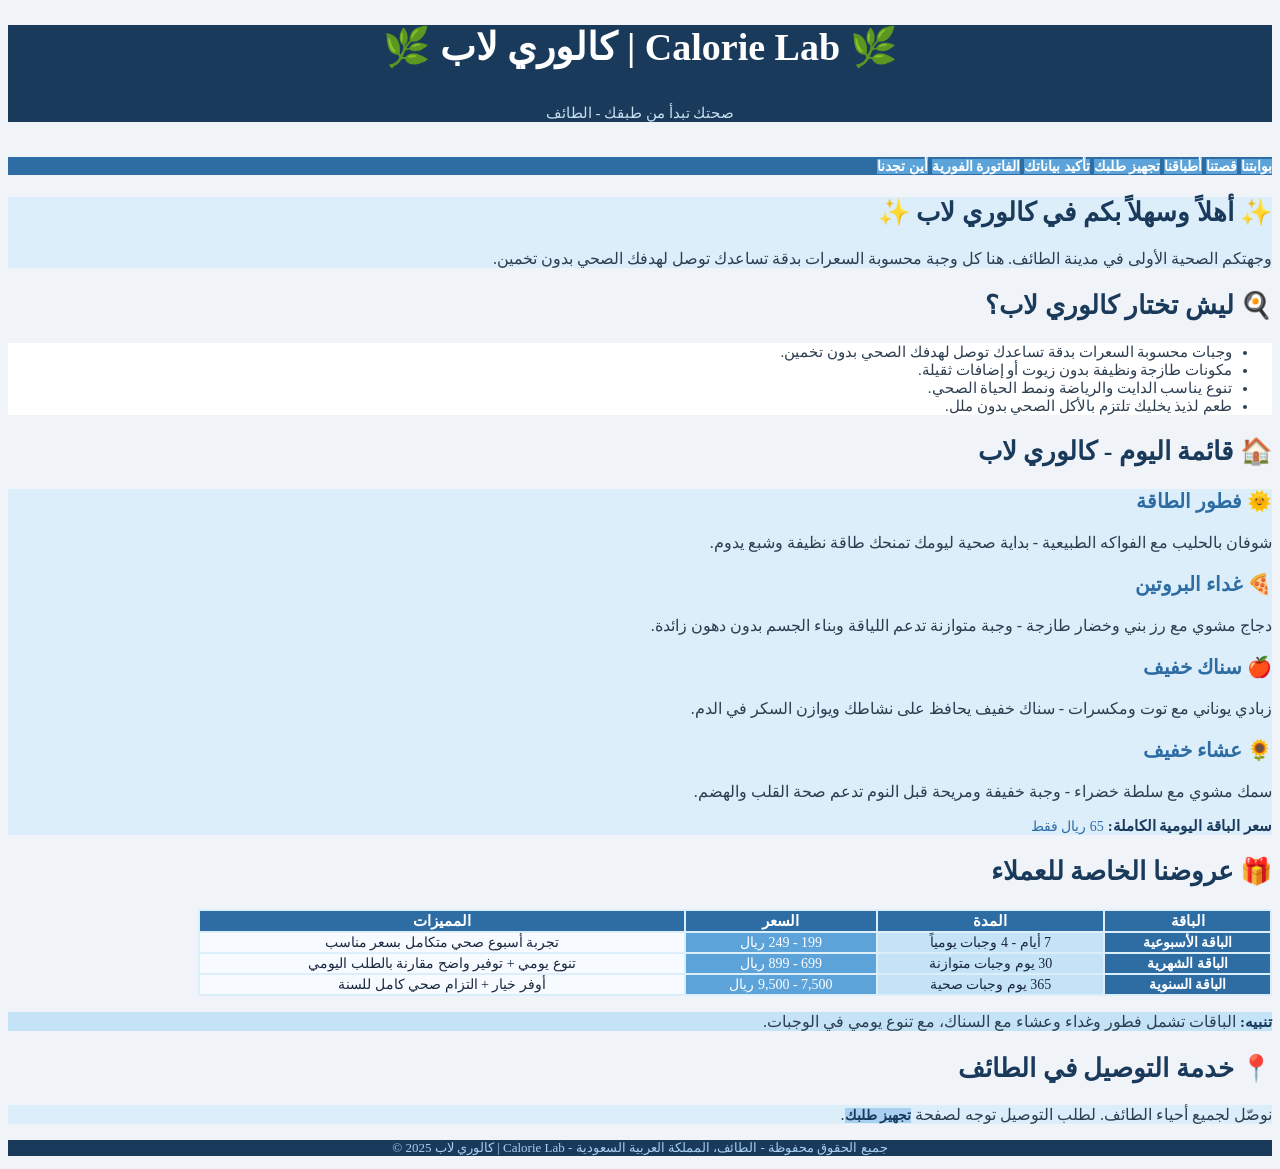
<file: index.html>
<!DOCTYPE html>
<html>
<head>
<meta charset="UTF-8">
<title>كالوري لاب - بوابتنا</title>
<link rel="stylesheet" type="text/css" href="style.css">
</head>
<body>

<div class="header">
<h1>&#127807; كالوري لاب | Calorie Lab &#127807;</h1>
<h6>صحتك تبدأ من طبقك - الطائف</h6>
</div>

<div class="navbar">
<a href="index.html">بوابتنا</a>
<a href="about.html">قصتنا</a>
<a href="menu.html">أطباقنا</a>
<a href="order.html">تجهيز طلبك</a>
<a href="check.html">تأكيد بياناتك</a>
<a href="calc.html">الفاتورة الفورية</a>
<a href="branches.html">أين تجدنا</a>
</div>

<div class="content" dir="rtl">

<div class="box-light">
<h2>&#10024; أهلاً وسهلاً بكم في كالوري لاب &#10024;</h2>
<p>وجهتكم الصحية الأولى في مدينة الطائف. هنا كل وجبة محسوبة السعرات بدقة تساعدك توصل لهدفك الصحي بدون تخمين.</p>
</div>

<h2>&#127859; ليش تختار كالوري لاب؟</h2>

<div class="box-white">
<ul>
<li>وجبات محسوبة السعرات بدقة تساعدك توصل لهدفك الصحي بدون تخمين.</li>
<li>مكونات طازجة ونظيفة بدون زيوت أو إضافات ثقيلة.</li>
<li>تنوع يناسب الدايت والرياضة ونمط الحياة الصحي.</li>
<li>طعم لذيذ يخليك تلتزم بالأكل الصحي بدون ملل.</li>
</ul>
</div>

<h2>&#127968; قائمة اليوم - كالوري لاب</h2>

<div class="box-light">
<h3>&#127774; فطور الطاقة</h3>
<p>شوفان بالحليب مع الفواكه الطبيعية - بداية صحية ليومك تمنحك طاقة نظيفة وشبع يدوم.</p>

<h3>&#127829; غداء البروتين</h3>
<p>دجاج مشوي مع رز بني وخضار طازجة - وجبة متوازنة تدعم اللياقة وبناء الجسم بدون دهون زائدة.</p>

<h3>&#127822; سناك خفيف</h3>
<p>زبادي يوناني مع توت ومكسرات - سناك خفيف يحافظ على نشاطك ويوازن السكر في الدم.</p>

<h3>&#127803; عشاء خفيف</h3>
<p>سمك مشوي مع سلطة خضراء - وجبة خفيفة ومريحة قبل النوم تدعم صحة القلب والهضم.</p>

<p><span class="label-blue">سعر الباقة اليومية الكاملة:</span> <span class="label-light">65 ريال فقط</span></p>
</div>

<h2>&#127873; عروضنا الخاصة للعملاء</h2>

<table width="85%">
<tr>
<th>الباقة</th>
<th>المدة</th>
<th>السعر</th>
<th>المميزات</th>
</tr>
<tr>
<td class="blue-dark">الباقة الأسبوعية</td>
<td class="blue-light">7 أيام - 4 وجبات يومياً</td>
<td class="blue-mid">199 - 249 ريال</td>
<td class="white-row">تجربة أسبوع صحي متكامل بسعر مناسب</td>
</tr>
<tr>
<td class="blue-dark">الباقة الشهرية</td>
<td class="blue-light">30 يوم وجبات متوازنة</td>
<td class="blue-mid">699 - 899 ريال</td>
<td class="white-row">تنوع يومي + توفير واضح مقارنة بالطلب اليومي</td>
</tr>
<tr>
<td class="blue-dark">الباقة السنوية</td>
<td class="blue-light">365 يوم وجبات صحية</td>
<td class="blue-mid">7,500 - 9,500 ريال</td>
<td class="white-row">أوفر خيار + التزام صحي كامل للسنة</td>
</tr>
</table>

<div class="box-mid">
<p><span class="label-blue">تنبيه:</span> الباقات تشمل فطور وغداء وعشاء مع السناك، مع تنوع يومي في الوجبات.</p>
</div>

<h2>&#128205; خدمة التوصيل في الطائف</h2>
<div class="box-light">
<p>نوصّل لجميع أحياء الطائف. لطلب التوصيل توجه لصفحة <a href="order.html">تجهيز طلبك</a>.</p>
</div>

</div>

<div class="footer">
<p>&#169; 2025 كالوري لاب | Calorie Lab - جميع الحقوق محفوظة - الطائف، المملكة العربية السعودية</p>
</div>

</body>
</html>
</file>
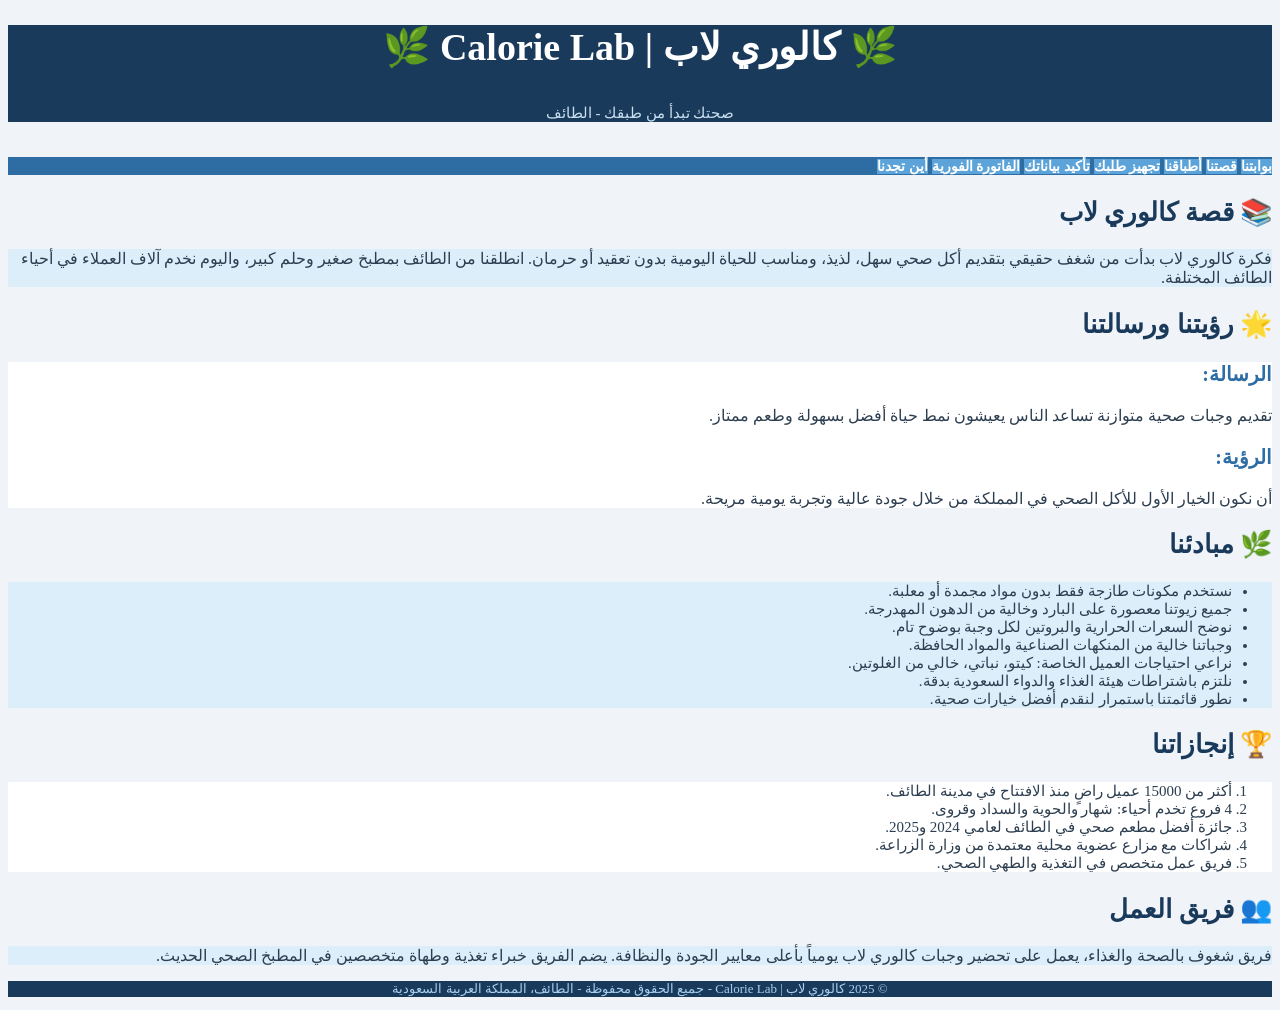
<file: about-1.html>
<!DOCTYPE html>
<html>
<head>
<meta charset="UTF-8">
<title>كالوري لاب - قصتنا</title>
<link rel="stylesheet" type="text/css" href="style.css">
</head>
<body dir="rtl">

<div class="header">
<h1>&#127807; كالوري لاب | Calorie Lab &#127807;</h1>
<h6>صحتك تبدأ من طبقك - الطائف</h6>
</div>

<div class="navbar">
<a href="index.html">بوابتنا</a>
<a href="about.html">قصتنا</a>
<a href="menu.html">أطباقنا</a>
<a href="order.html">تجهيز طلبك</a>
<a href="check.html">تأكيد بياناتك</a>
<a href="calc.html">الفاتورة الفورية</a>
<a href="branches.html">أين تجدنا</a>
</div>

<div class="content">

<h2>&#128218; قصة كالوري لاب</h2>

<div class="box-light">
<p>فكرة كالوري لاب بدأت من شغف حقيقي بتقديم أكل صحي سهل، لذيذ، ومناسب للحياة اليومية بدون تعقيد أو حرمان. انطلقنا من الطائف بمطبخ صغير وحلم كبير، واليوم نخدم آلاف العملاء في أحياء الطائف المختلفة.</p>
</div>

<h2>&#127775; رؤيتنا ورسالتنا</h2>

<div class="box-white">
<h3>الرسالة:</h3>
<p>تقديم وجبات صحية متوازنة تساعد الناس يعيشون نمط حياة أفضل بسهولة وطعم ممتاز.</p>
<h3>الرؤية:</h3>
<p>أن نكون الخيار الأول للأكل الصحي في المملكة من خلال جودة عالية وتجربة يومية مريحة.</p>
</div>

<h2>&#127807; مبادئنا</h2>

<div class="box-light">
<ul>
<li>نستخدم مكونات طازجة فقط بدون مواد مجمدة أو معلبة.</li>
<li>جميع زيوتنا معصورة على البارد وخالية من الدهون المهدرجة.</li>
<li>نوضح السعرات الحرارية والبروتين لكل وجبة بوضوح تام.</li>
<li>وجباتنا خالية من المنكهات الصناعية والمواد الحافظة.</li>
<li>نراعي احتياجات العميل الخاصة: كيتو، نباتي، خالي من الغلوتين.</li>
<li>نلتزم باشتراطات هيئة الغذاء والدواء السعودية بدقة.</li>
<li>نطور قائمتنا باستمرار لنقدم أفضل خيارات صحية.</li>
</ul>
</div>

<h2>&#127942; إنجازاتنا</h2>

<div class="box-white">
<ol>
<li>أكثر من 15000 عميل راضٍ منذ الافتتاح في مدينة الطائف.</li>
<li>4 فروع تخدم أحياء: شهار والحوية والسداد وقروى.</li>
<li>جائزة أفضل مطعم صحي في الطائف لعامي 2024 و2025.</li>
<li>شراكات مع مزارع عضوية محلية معتمدة من وزارة الزراعة.</li>
<li>فريق عمل متخصص في التغذية والطهي الصحي.</li>
</ol>
</div>

<h2>&#128101; فريق العمل</h2>

<div class="box-light">
<p>فريق شغوف بالصحة والغذاء، يعمل على تحضير وجبات كالوري لاب يومياً بأعلى معايير الجودة والنظافة. يضم الفريق خبراء تغذية وطهاة متخصصين في المطبخ الصحي الحديث.</p>
</div>

</div>

<div class="footer">
<p>&#169; 2025 كالوري لاب | Calorie Lab - جميع الحقوق محفوظة - الطائف، المملكة العربية السعودية</p>
</div>

</body>
</html>
</file>
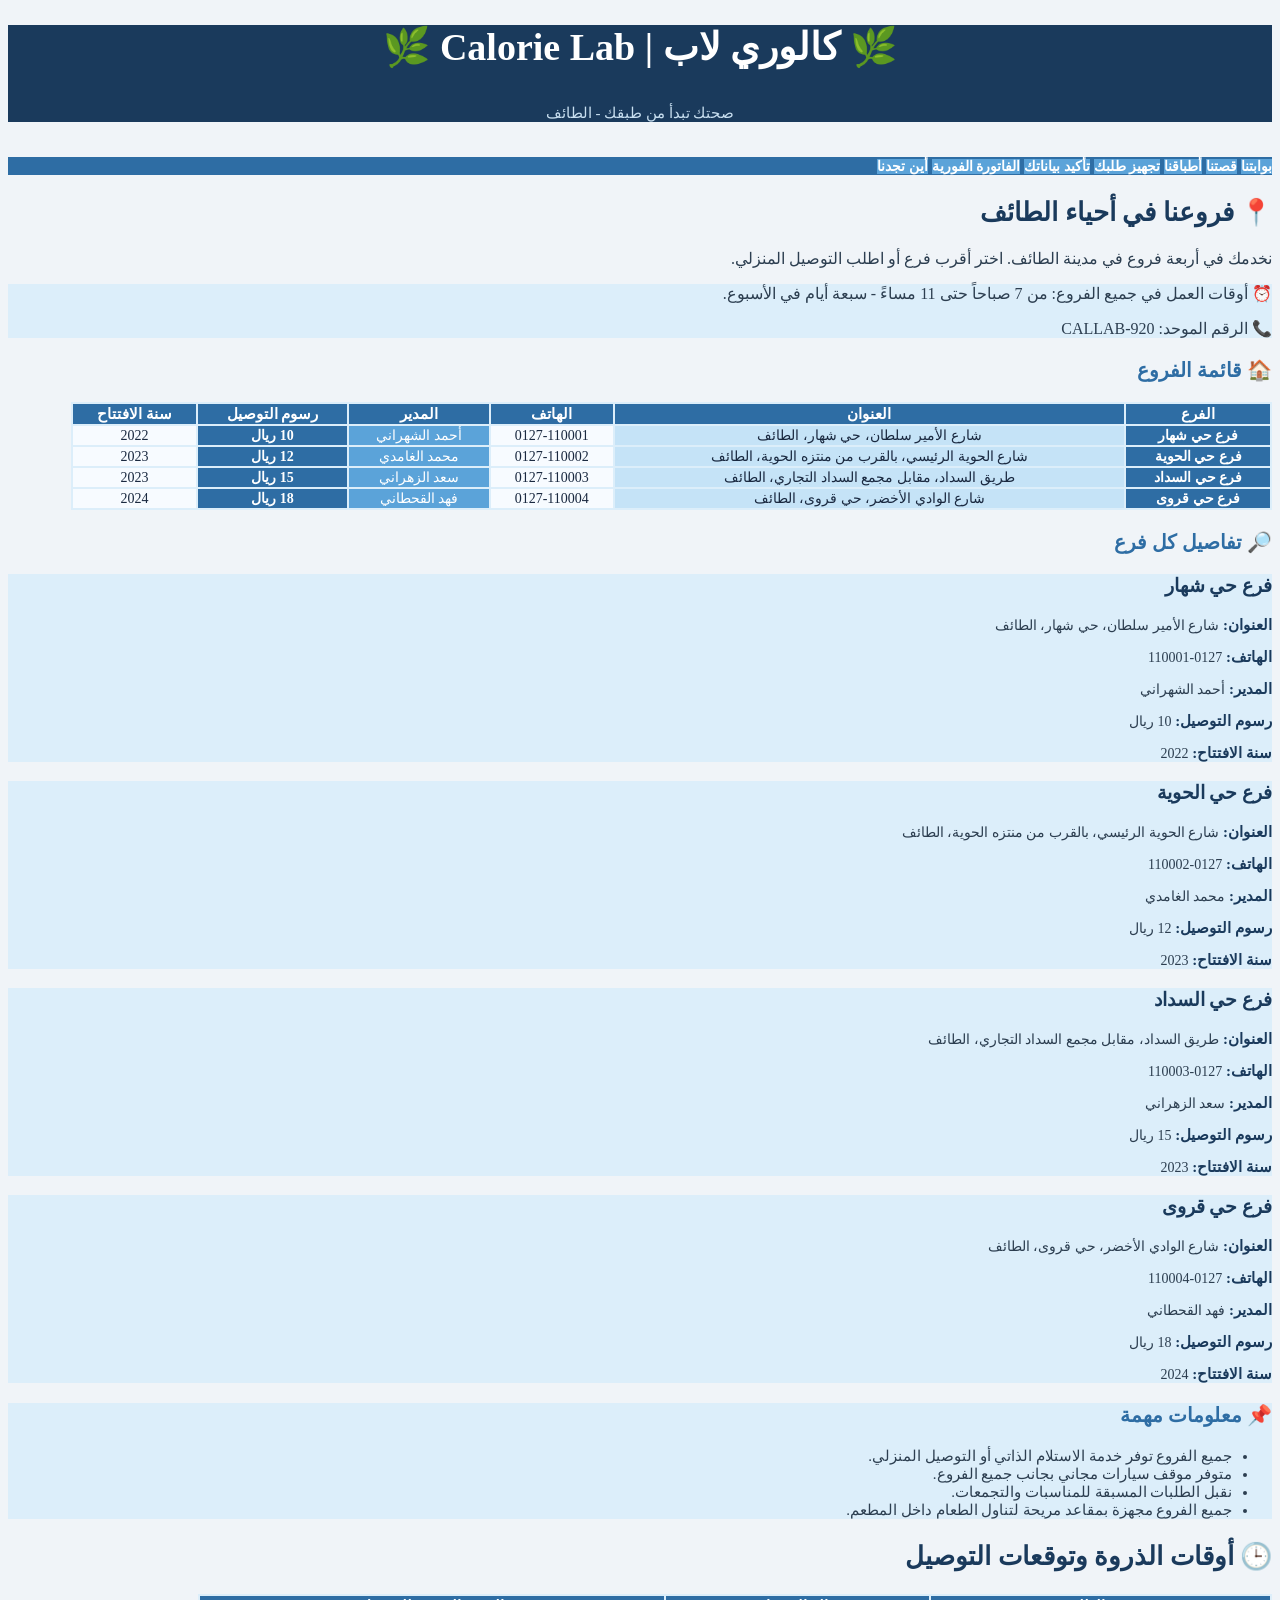
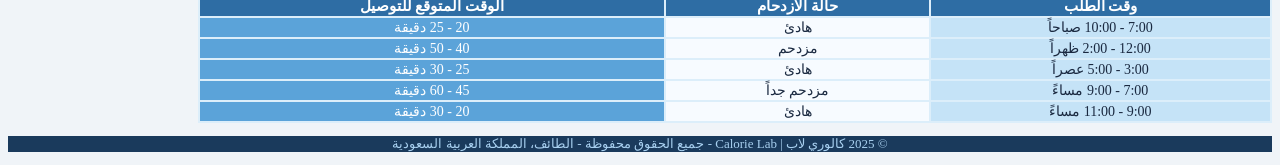
<file: branches-1.html>
<!DOCTYPE html>
<html>
<head>
<meta charset="UTF-8">
<title>كالوري لاب - أين تجدنا</title>
<link rel="stylesheet" type="text/css" href="style.css">
</head>
<body dir="rtl">

<div class="header">
<h1>&#127807; كالوري لاب | Calorie Lab &#127807;</h1>
<h6>صحتك تبدأ من طبقك - الطائف</h6>
</div>

<div class="navbar">
<a href="index.html">بوابتنا</a>
<a href="about.html">قصتنا</a>
<a href="menu.html">أطباقنا</a>
<a href="order.html">تجهيز طلبك</a>
<a href="check.html">تأكيد بياناتك</a>
<a href="calc.html">الفاتورة الفورية</a>
<a href="branches.html">أين تجدنا</a>
</div>

<div class="content">

<h2>&#128205; فروعنا في أحياء الطائف</h2>
<p>نخدمك في أربعة فروع في مدينة الطائف. اختر أقرب فرع أو اطلب التوصيل المنزلي.</p>

<div class="box-light">
<p>&#9200; أوقات العمل في جميع الفروع: من 7 صباحاً حتى 11 مساءً - سبعة أيام في الأسبوع.</p>
<p>&#128222; الرقم الموحد: 920-CALLAB</p>
</div>

<script type="text/javascript">

var branch_names = new Array(4);
branch_names[0] = "فرع حي شهار";
branch_names[1] = "فرع حي الحوية";
branch_names[2] = "فرع حي السداد";
branch_names[3] = "فرع حي قروى";

var branch_addresses = new Array(4);
branch_addresses[0] = "شارع الأمير سلطان، حي شهار، الطائف";
branch_addresses[1] = "شارع الحوية الرئيسي، بالقرب من منتزه الحوية، الطائف";
branch_addresses[2] = "طريق السداد، مقابل مجمع السداد التجاري، الطائف";
branch_addresses[3] = "شارع الوادي الأخضر، حي قروى، الطائف";

var branch_phones = new Array(4);
branch_phones[0] = "0127-110001";
branch_phones[1] = "0127-110002";
branch_phones[2] = "0127-110003";
branch_phones[3] = "0127-110004";

var branch_managers = new Array(4);
branch_managers[0] = "أحمد الشهراني";
branch_managers[1] = "محمد الغامدي";
branch_managers[2] = "سعد الزهراني";
branch_managers[3] = "فهد القحطاني";

var branch_delivery = new Array(4);
branch_delivery[0] = 10;
branch_delivery[1] = 12;
branch_delivery[2] = 15;
branch_delivery[3] = 18;

var branch_year = new Array(4);
branch_year[0] = 2022;
branch_year[1] = 2023;
branch_year[2] = 2023;
branch_year[3] = 2024;

document.write("<h3>&#127968; قائمة الفروع</h3>");
document.write("<table width='95%'>");
document.write("<tr>");
document.write("<th>الفرع</th>");
document.write("<th>العنوان</th>");
document.write("<th>الهاتف</th>");
document.write("<th>المدير</th>");
document.write("<th>رسوم التوصيل</th>");
document.write("<th>سنة الافتتاح</th>");
document.write("</tr>");

for (var i = 0; i < 4; i++) {
    document.write("<tr>");
    document.write("<td class='blue-dark'>" + branch_names[i] + "</td>");
    document.write("<td class='blue-light'>" + branch_addresses[i] + "</td>");
    document.write("<td class='white-row'>" + branch_phones[i] + "</td>");
    document.write("<td class='blue-mid'>" + branch_managers[i] + "</td>");
    document.write("<td class='blue-dark'>" + branch_delivery[i] + " ريال</td>");
    document.write("<td class='white-row'>" + branch_year[i] + "</td>");
    document.write("</tr>");
}

document.write("</table>");

document.write("<h3>&#128270; تفاصيل كل فرع</h3>");

for (var j = 0; j < 4; j++) {
    document.write("<div class='branch-box'>");
    document.write("<h3>" + branch_names[j] + "</h3>");
    document.write("<p><span class='label-blue'>العنوان: </span>" + branch_addresses[j] + "</p>");
    document.write("<p><span class='label-blue'>الهاتف: </span>" + branch_phones[j] + "</p>");
    document.write("<p><span class='label-blue'>المدير: </span>" + branch_managers[j] + "</p>");
    document.write("<p><span class='label-blue'>رسوم التوصيل: </span>" + branch_delivery[j] + " ريال</p>");
    document.write("<p><span class='label-blue'>سنة الافتتاح: </span>" + branch_year[j] + "</p>");
    document.write("</div>");
}

</script>

<div class="box-light">
<h3>&#128204; معلومات مهمة</h3>
<ul>
<li>جميع الفروع توفر خدمة الاستلام الذاتي أو التوصيل المنزلي.</li>
<li>متوفر موقف سيارات مجاني بجانب جميع الفروع.</li>
<li>نقبل الطلبات المسبقة للمناسبات والتجمعات.</li>
<li>جميع الفروع مجهزة بمقاعد مريحة لتناول الطعام داخل المطعم.</li>
</ul>
</div>

<h2>&#128338; أوقات الذروة وتوقعات التوصيل</h2>

<table width="85%">
<tr>
<th>وقت الطلب</th>
<th>حالة الازدحام</th>
<th>الوقت المتوقع للتوصيل</th>
</tr>
<tr>
<td class="blue-light">7:00 - 10:00 صباحاً</td>
<td class="white-row">هادئ</td>
<td class="blue-mid">20 - 25 دقيقة</td>
</tr>
<tr>
<td class="blue-light">12:00 - 2:00 ظهراً</td>
<td class="white-row">مزدحم</td>
<td class="blue-mid">40 - 50 دقيقة</td>
</tr>
<tr>
<td class="blue-light">3:00 - 5:00 عصراً</td>
<td class="white-row">هادئ</td>
<td class="blue-mid">25 - 30 دقيقة</td>
</tr>
<tr>
<td class="blue-light">7:00 - 9:00 مساءً</td>
<td class="white-row">مزدحم جداً</td>
<td class="blue-mid">45 - 60 دقيقة</td>
</tr>
<tr>
<td class="blue-light">9:00 - 11:00 مساءً</td>
<td class="white-row">هادئ</td>
<td class="blue-mid">20 - 30 دقيقة</td>
</tr>
</table>

</div>

<div class="footer">
<p>&#169; 2025 كالوري لاب | Calorie Lab - جميع الحقوق محفوظة - الطائف، المملكة العربية السعودية</p>
</div>

</body>
</html>
</file>
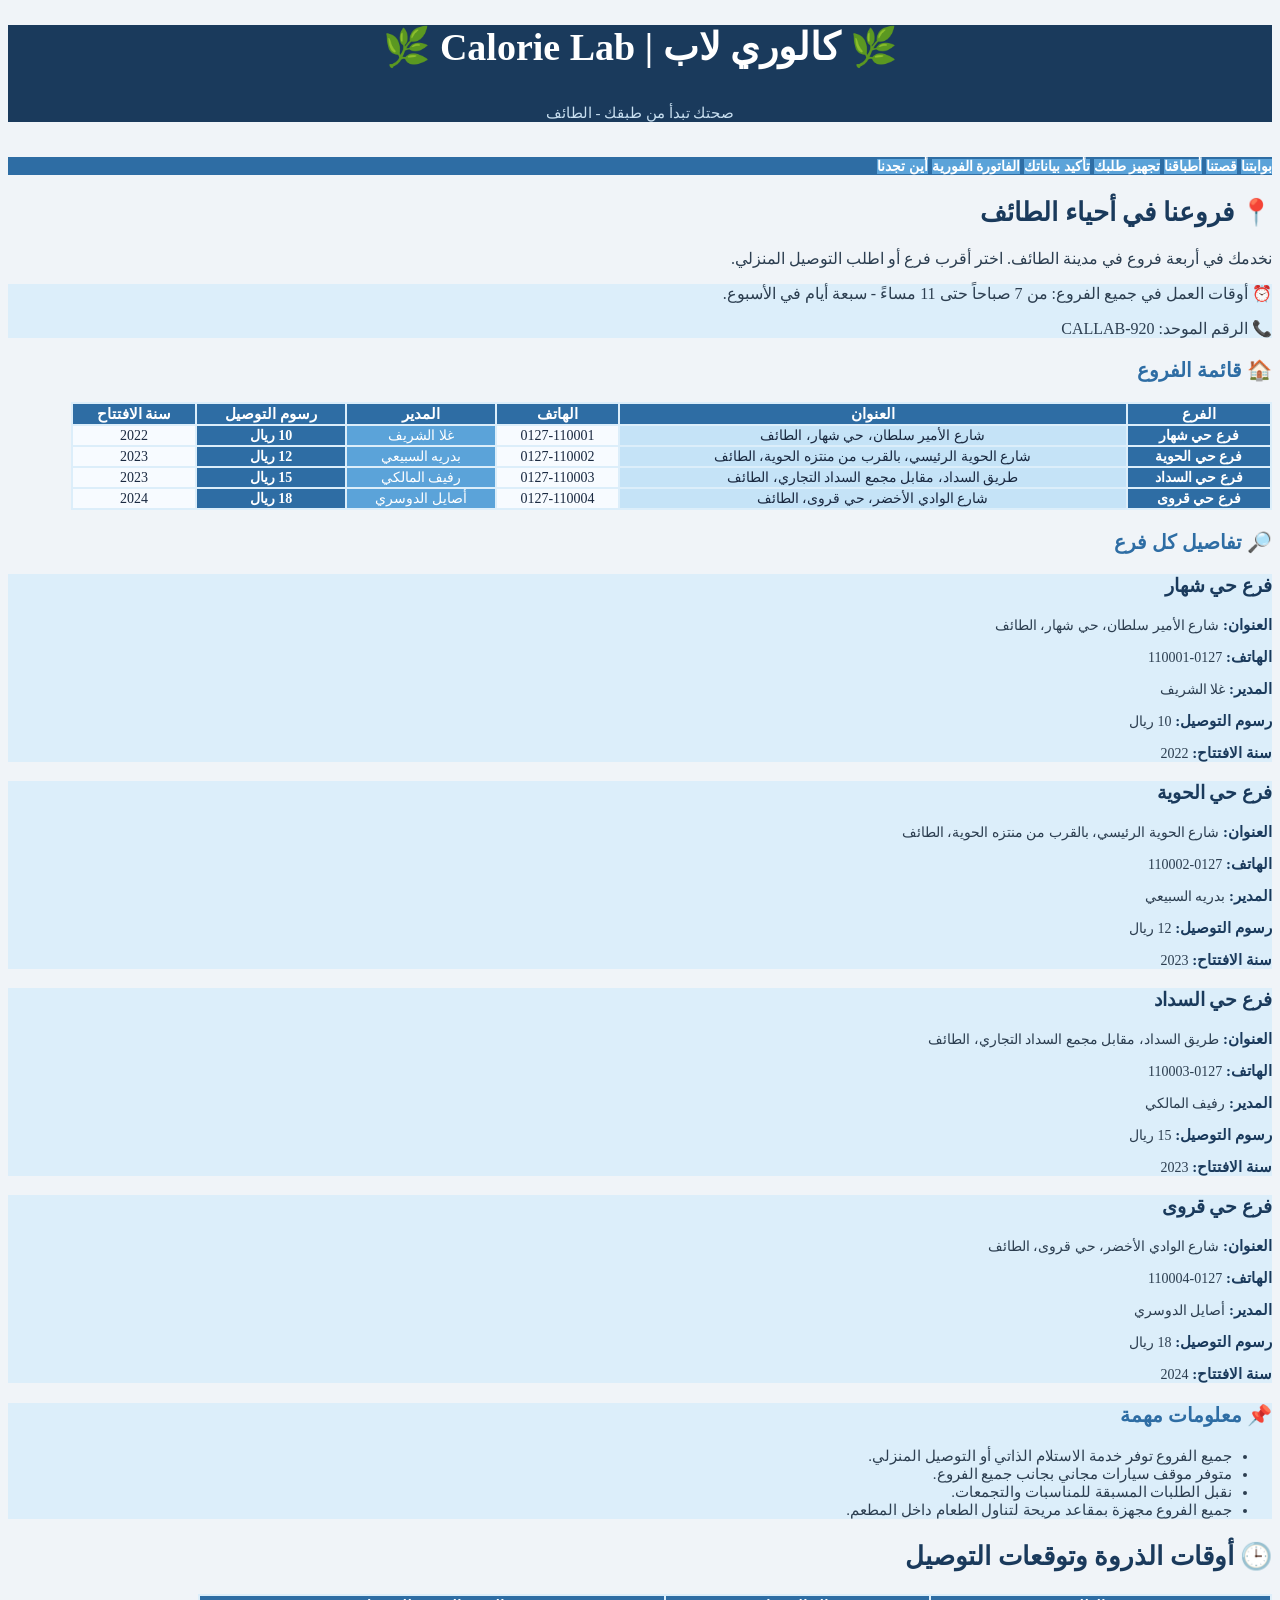
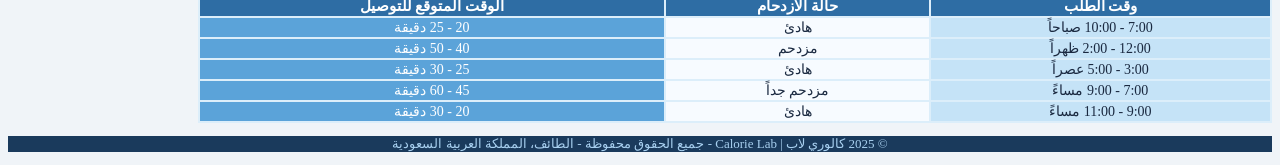
<file: branches.html>
<!DOCTYPE html>
<html>
<head>
<meta charset="UTF-8">
<title>كالوري لاب - أين تجدنا</title>
<link rel="stylesheet" type="text/css" href="style.css">
</head>
<body dir="rtl">

<div class="header">
<h1>&#127807; كالوري لاب | Calorie Lab &#127807;</h1>
<h6>صحتك تبدأ من طبقك - الطائف</h6>
</div>

<div class="navbar">
<a href="index.html">بوابتنا</a>
<a href="about.html">قصتنا</a>
<a href="menu.html">أطباقنا</a>
<a href="order.html">تجهيز طلبك</a>
<a href="check.html">تأكيد بياناتك</a>
<a href="calc.html">الفاتورة الفورية</a>
<a href="branches.html">أين تجدنا</a>
</div>

<div class="content">

<h2>&#128205; فروعنا في أحياء الطائف</h2>
<p>نخدمك في أربعة فروع في مدينة الطائف. اختر أقرب فرع أو اطلب التوصيل المنزلي.</p>

<div class="box-light">
<p>&#9200; أوقات العمل في جميع الفروع: من 7 صباحاً حتى 11 مساءً - سبعة أيام في الأسبوع.</p>
<p>&#128222; الرقم الموحد: 920-CALLAB</p>
</div>

<script type="text/javascript">

var branch_names = new Array(4);
branch_names[0] = "فرع حي شهار";
branch_names[1] = "فرع حي الحوية";
branch_names[2] = "فرع حي السداد";
branch_names[3] = "فرع حي قروى";

var branch_addresses = new Array(4);
branch_addresses[0] = "شارع الأمير سلطان، حي شهار، الطائف";
branch_addresses[1] = "شارع الحوية الرئيسي، بالقرب من منتزه الحوية، الطائف";
branch_addresses[2] = "طريق السداد، مقابل مجمع السداد التجاري، الطائف";
branch_addresses[3] = "شارع الوادي الأخضر، حي قروى، الطائف";

var branch_phones = new Array(4);
branch_phones[0] = "0127-110001";
branch_phones[1] = "0127-110002";
branch_phones[2] = "0127-110003";
branch_phones[3] = "0127-110004";

var branch_managers = new Array(4);
branch_managers[0] = "غلا الشريف";
branch_managers[1] = "بدريه السبيعي";
branch_managers[2] = "رفيف المالكي";
branch_managers[3] = "أصايل الدوسري";

var branch_delivery = new Array(4);
branch_delivery[0] = 10;
branch_delivery[1] = 12;
branch_delivery[2] = 15;
branch_delivery[3] = 18;

var branch_year = new Array(4);
branch_year[0] = 2022;
branch_year[1] = 2023;
branch_year[2] = 2023;
branch_year[3] = 2024;

document.write("<h3>&#127968; قائمة الفروع</h3>");
document.write("<table width='95%'>");
document.write("<tr>");
document.write("<th>الفرع</th>");
document.write("<th>العنوان</th>");
document.write("<th>الهاتف</th>");
document.write("<th>المدير</th>");
document.write("<th>رسوم التوصيل</th>");
document.write("<th>سنة الافتتاح</th>");
document.write("</tr>");

for (var i = 0; i < 4; i++) {
    document.write("<tr>");
    document.write("<td class='blue-dark'>" + branch_names[i] + "</td>");
    document.write("<td class='blue-light'>" + branch_addresses[i] + "</td>");
    document.write("<td class='white-row'>" + branch_phones[i] + "</td>");
    document.write("<td class='blue-mid'>" + branch_managers[i] + "</td>");
    document.write("<td class='blue-dark'>" + branch_delivery[i] + " ريال</td>");
    document.write("<td class='white-row'>" + branch_year[i] + "</td>");
    document.write("</tr>");
}

document.write("</table>");

document.write("<h3>&#128270; تفاصيل كل فرع</h3>");

for (var j = 0; j < 4; j++) {
    document.write("<div class='branch-box'>");
    document.write("<h3>" + branch_names[j] + "</h3>");
    document.write("<p><span class='label-blue'>العنوان: </span>" + branch_addresses[j] + "</p>");
    document.write("<p><span class='label-blue'>الهاتف: </span>" + branch_phones[j] + "</p>");
    document.write("<p><span class='label-blue'>المدير: </span>" + branch_managers[j] + "</p>");
    document.write("<p><span class='label-blue'>رسوم التوصيل: </span>" + branch_delivery[j] + " ريال</p>");
    document.write("<p><span class='label-blue'>سنة الافتتاح: </span>" + branch_year[j] + "</p>");
    document.write("</div>");
}

</script>

<div class="box-light">
<h3>&#128204; معلومات مهمة</h3>
<ul>
<li>جميع الفروع توفر خدمة الاستلام الذاتي أو التوصيل المنزلي.</li>
<li>متوفر موقف سيارات مجاني بجانب جميع الفروع.</li>
<li>نقبل الطلبات المسبقة للمناسبات والتجمعات.</li>
<li>جميع الفروع مجهزة بمقاعد مريحة لتناول الطعام داخل المطعم.</li>
</ul>
</div>

<h2>&#128338; أوقات الذروة وتوقعات التوصيل</h2>

<table width="85%">
<tr>
<th>وقت الطلب</th>
<th>حالة الازدحام</th>
<th>الوقت المتوقع للتوصيل</th>
</tr>
<tr>
<td class="blue-light">7:00 - 10:00 صباحاً</td>
<td class="white-row">هادئ</td>
<td class="blue-mid">20 - 25 دقيقة</td>
</tr>
<tr>
<td class="blue-light">12:00 - 2:00 ظهراً</td>
<td class="white-row">مزدحم</td>
<td class="blue-mid">40 - 50 دقيقة</td>
</tr>
<tr>
<td class="blue-light">3:00 - 5:00 عصراً</td>
<td class="white-row">هادئ</td>
<td class="blue-mid">25 - 30 دقيقة</td>
</tr>
<tr>
<td class="blue-light">7:00 - 9:00 مساءً</td>
<td class="white-row">مزدحم جداً</td>
<td class="blue-mid">45 - 60 دقيقة</td>
</tr>
<tr>
<td class="blue-light">9:00 - 11:00 مساءً</td>
<td class="white-row">هادئ</td>
<td class="blue-mid">20 - 30 دقيقة</td>
</tr>
</table>

</div>

<div class="footer">
<p>&#169; 2025 كالوري لاب | Calorie Lab - جميع الحقوق محفوظة - الطائف، المملكة العربية السعودية</p>
</div>

</body>
</html>
</file>
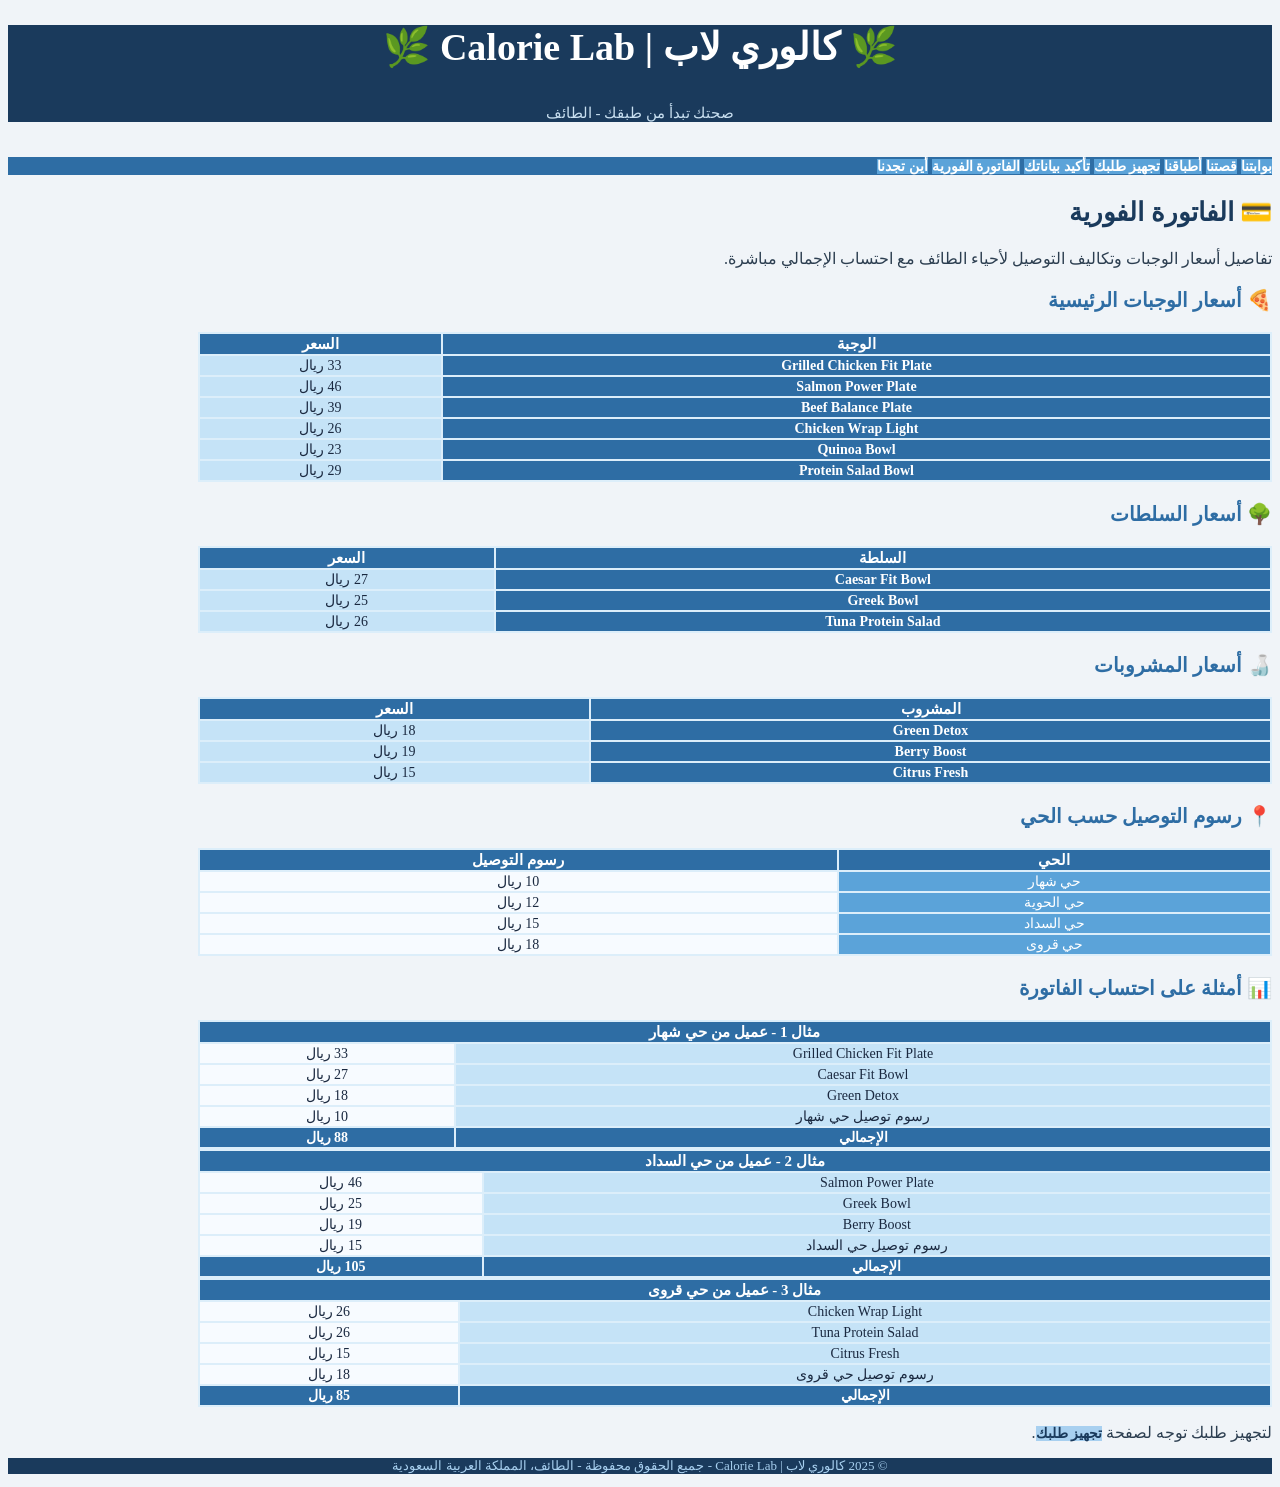
<file: calc-1.html>
<!DOCTYPE html>
<html>
<head>
<meta charset="UTF-8">
<title>كالوري لاب - الفاتورة الفورية</title>
<link rel="stylesheet" type="text/css" href="style.css">
</head>
<body dir="rtl">

<div class="header">
<h1>&#127807; كالوري لاب | Calorie Lab &#127807;</h1>
<h6>صحتك تبدأ من طبقك - الطائف</h6>
</div>

<div class="navbar">
<a href="index.html">بوابتنا</a>
<a href="about.html">قصتنا</a>
<a href="menu.html">أطباقنا</a>
<a href="order.html">تجهيز طلبك</a>
<a href="check.html">تأكيد بياناتك</a>
<a href="calc.html">الفاتورة الفورية</a>
<a href="branches.html">أين تجدنا</a>
</div>

<div class="content">

<h2>&#128179; الفاتورة الفورية</h2>
<p>تفاصيل أسعار الوجبات وتكاليف التوصيل لأحياء الطائف مع احتساب الإجمالي مباشرة.</p>

<script type="text/javascript">

var price_chicken = 33;
var price_salmon = 46;
var price_beef = 39;
var price_wrap = 26;
var price_quinoa = 23;
var price_protein_salad = 29;

var price_caesar = 27;
var price_greek = 25;
var price_tuna = 26;

var price_green_detox = 18;
var price_berry_boost = 19;
var price_citrus = 15;

var delivery_shahar = 10;
var delivery_hawiya = 12;
var delivery_sidad = 15;
var delivery_qurwa = 18;

document.write("<h3>&#127829; أسعار الوجبات الرئيسية</h3>");
document.write("<table width='85%'>");
document.write("<tr><th>الوجبة</th><th>السعر</th></tr>");
document.write("<tr><td class='blue-dark'>Grilled Chicken Fit Plate</td><td class='blue-light'>" + price_chicken + " ريال</td></tr>");
document.write("<tr><td class='blue-dark'>Salmon Power Plate</td><td class='blue-light'>" + price_salmon + " ريال</td></tr>");
document.write("<tr><td class='blue-dark'>Beef Balance Plate</td><td class='blue-light'>" + price_beef + " ريال</td></tr>");
document.write("<tr><td class='blue-dark'>Chicken Wrap Light</td><td class='blue-light'>" + price_wrap + " ريال</td></tr>");
document.write("<tr><td class='blue-dark'>Quinoa Bowl</td><td class='blue-light'>" + price_quinoa + " ريال</td></tr>");
document.write("<tr><td class='blue-dark'>Protein Salad Bowl</td><td class='blue-light'>" + price_protein_salad + " ريال</td></tr>");
document.write("</table>");

document.write("<h3>&#127795; أسعار السلطات</h3>");
document.write("<table width='85%'>");
document.write("<tr><th>السلطة</th><th>السعر</th></tr>");
document.write("<tr><td class='blue-dark'>Caesar Fit Bowl</td><td class='blue-light'>" + price_caesar + " ريال</td></tr>");
document.write("<tr><td class='blue-dark'>Greek Bowl</td><td class='blue-light'>" + price_greek + " ريال</td></tr>");
document.write("<tr><td class='blue-dark'>Tuna Protein Salad</td><td class='blue-light'>" + price_tuna + " ريال</td></tr>");
document.write("</table>");

document.write("<h3>&#127862; أسعار المشروبات</h3>");
document.write("<table width='85%'>");
document.write("<tr><th>المشروب</th><th>السعر</th></tr>");
document.write("<tr><td class='blue-dark'>Green Detox</td><td class='blue-light'>" + price_green_detox + " ريال</td></tr>");
document.write("<tr><td class='blue-dark'>Berry Boost</td><td class='blue-light'>" + price_berry_boost + " ريال</td></tr>");
document.write("<tr><td class='blue-dark'>Citrus Fresh</td><td class='blue-light'>" + price_citrus + " ريال</td></tr>");
document.write("</table>");

document.write("<h3>&#128205; رسوم التوصيل حسب الحي</h3>");
document.write("<table width='85%'>");
document.write("<tr><th>الحي</th><th>رسوم التوصيل</th></tr>");
document.write("<tr><td class='blue-mid'>حي شهار</td><td class='white-row'>" + delivery_shahar + " ريال</td></tr>");
document.write("<tr><td class='blue-mid'>حي الحوية</td><td class='white-row'>" + delivery_hawiya + " ريال</td></tr>");
document.write("<tr><td class='blue-mid'>حي السداد</td><td class='white-row'>" + delivery_sidad + " ريال</td></tr>");
document.write("<tr><td class='blue-mid'>حي قروى</td><td class='white-row'>" + delivery_qurwa + " ريال</td></tr>");
document.write("</table>");

document.write("<h3>&#128202; أمثلة على احتساب الفاتورة</h3>");

var ex1_meal = price_chicken;
var ex1_salad = price_caesar;
var ex1_drink = price_green_detox;
var ex1_delivery = delivery_shahar;
var ex1_total = ex1_meal + ex1_salad + ex1_drink + ex1_delivery;

document.write("<table width='85%'>");
document.write("<tr><th colspan='2'>مثال 1 - عميل من حي شهار</th></tr>");
document.write("<tr><td class='blue-light'>Grilled Chicken Fit Plate</td><td class='white-row'>" + ex1_meal + " ريال</td></tr>");
document.write("<tr><td class='blue-light'>Caesar Fit Bowl</td><td class='white-row'>" + ex1_salad + " ريال</td></tr>");
document.write("<tr><td class='blue-light'>Green Detox</td><td class='white-row'>" + ex1_drink + " ريال</td></tr>");
document.write("<tr><td class='blue-light'>رسوم توصيل حي شهار</td><td class='white-row'>" + ex1_delivery + " ريال</td></tr>");
document.write("<tr><td class='blue-dark'>الإجمالي</td><td class='blue-dark'>" + ex1_total + " ريال</td></tr>");
document.write("</table>");

var ex2_meal = price_salmon;
var ex2_salad = price_greek;
var ex2_drink = price_berry_boost;
var ex2_delivery = delivery_sidad;
var ex2_total = ex2_meal + ex2_salad + ex2_drink + ex2_delivery;

document.write("<table width='85%'>");
document.write("<tr><th colspan='2'>مثال 2 - عميل من حي السداد</th></tr>");
document.write("<tr><td class='blue-light'>Salmon Power Plate</td><td class='white-row'>" + ex2_meal + " ريال</td></tr>");
document.write("<tr><td class='blue-light'>Greek Bowl</td><td class='white-row'>" + ex2_salad + " ريال</td></tr>");
document.write("<tr><td class='blue-light'>Berry Boost</td><td class='white-row'>" + ex2_drink + " ريال</td></tr>");
document.write("<tr><td class='blue-light'>رسوم توصيل حي السداد</td><td class='white-row'>" + ex2_delivery + " ريال</td></tr>");
document.write("<tr><td class='blue-dark'>الإجمالي</td><td class='blue-dark'>" + ex2_total + " ريال</td></tr>");
document.write("</table>");

var ex3_meal = price_wrap;
var ex3_salad = price_tuna;
var ex3_drink = price_citrus;
var ex3_delivery = delivery_qurwa;
var ex3_total = ex3_meal + ex3_salad + ex3_drink + ex3_delivery;

document.write("<table width='85%'>");
document.write("<tr><th colspan='2'>مثال 3 - عميل من حي قروى</th></tr>");
document.write("<tr><td class='blue-light'>Chicken Wrap Light</td><td class='white-row'>" + ex3_meal + " ريال</td></tr>");
document.write("<tr><td class='blue-light'>Tuna Protein Salad</td><td class='white-row'>" + ex3_salad + " ريال</td></tr>");
document.write("<tr><td class='blue-light'>Citrus Fresh</td><td class='white-row'>" + ex3_drink + " ريال</td></tr>");
document.write("<tr><td class='blue-light'>رسوم توصيل حي قروى</td><td class='white-row'>" + ex3_delivery + " ريال</td></tr>");
document.write("<tr><td class='blue-dark'>الإجمالي</td><td class='blue-dark'>" + ex3_total + " ريال</td></tr>");
document.write("</table>");

document.write("<p>لتجهيز طلبك توجه لصفحة <a href='order.html'>تجهيز طلبك</a>.</p>");

</script>

</div>

<div class="footer">
<p>&#169; 2025 كالوري لاب | Calorie Lab - جميع الحقوق محفوظة - الطائف، المملكة العربية السعودية</p>
</div>

</body>
</html>
</file>
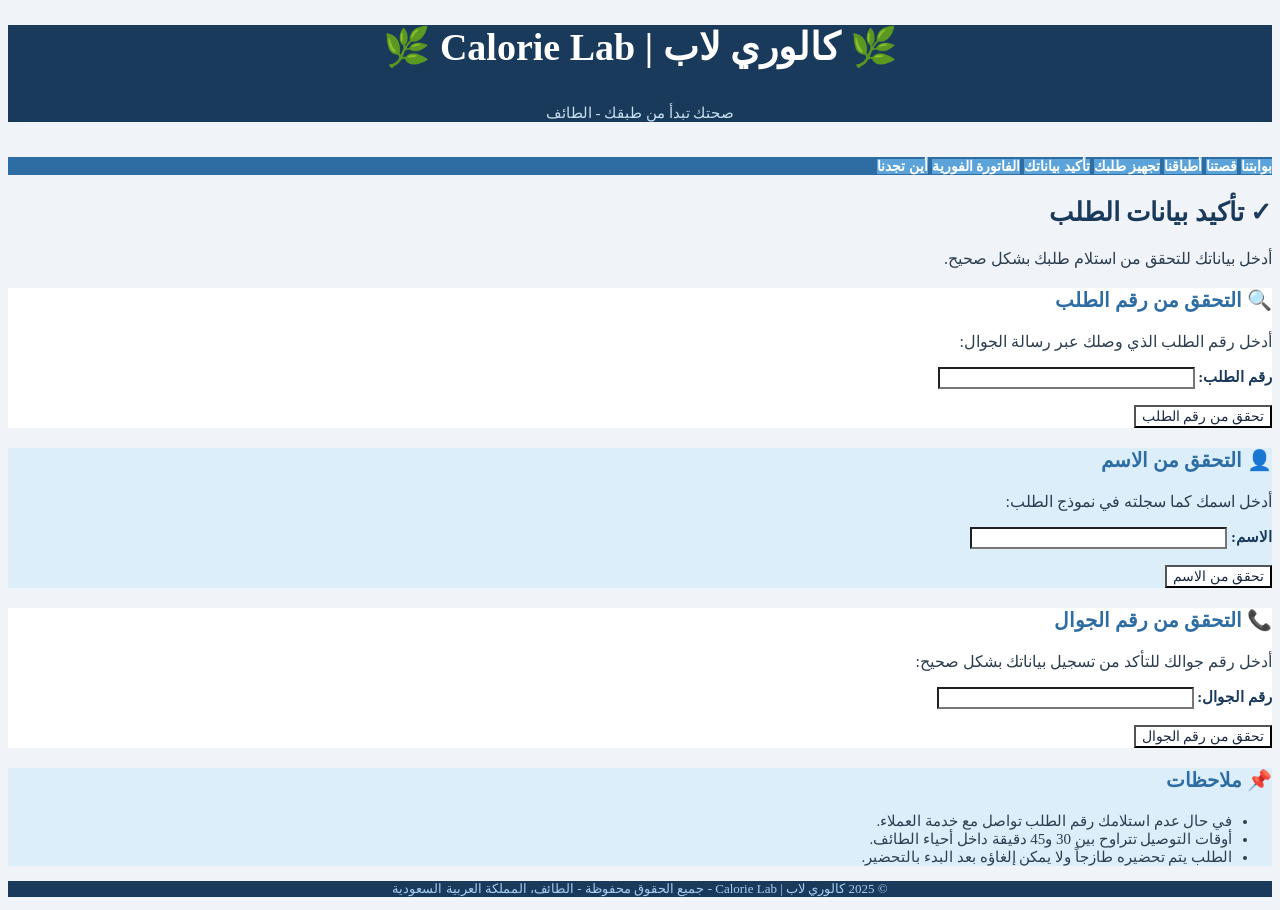
<file: check-1.html>
<!DOCTYPE html>
<html>
<head>
<meta charset="UTF-8">
<title>كالوري لاب - تأكيد بياناتك</title>
<link rel="stylesheet" type="text/css" href="style.css">
</head>
<body dir="rtl">

<div class="header">
<h1>&#127807; كالوري لاب | Calorie Lab &#127807;</h1>
<h6>صحتك تبدأ من طبقك - الطائف</h6>
</div>

<div class="navbar">
<a href="index.html">بوابتنا</a>
<a href="about.html">قصتنا</a>
<a href="menu.html">أطباقنا</a>
<a href="order.html">تجهيز طلبك</a>
<a href="check.html">تأكيد بياناتك</a>
<a href="calc.html">الفاتورة الفورية</a>
<a href="branches.html">أين تجدنا</a>
</div>

<div class="content">

<h2>&#10003; تأكيد بيانات الطلب</h2>
<p>أدخل بياناتك للتحقق من استلام طلبك بشكل صحيح.</p>

<div class="box-white">
<h3>&#128269; التحقق من رقم الطلب</h3>
<p>أدخل رقم الطلب الذي وصلك عبر رسالة الجوال:</p>
<p>
<span class="label-blue">رقم الطلب: </span>
<input type="text" id="order_number" size="30">
</p>
<p>
<input type="button" value="تحقق من رقم الطلب" onclick="checkOrderNumber()">
</p>
</div>

<div class="box-light">
<h3>&#128100; التحقق من الاسم</h3>
<p>أدخل اسمك كما سجلته في نموذج الطلب:</p>
<p>
<span class="label-blue">الاسم: </span>
<input type="text" id="customer_name_check" size="30">
</p>
<p>
<input type="button" value="تحقق من الاسم" onclick="checkCustomerName()">
</p>
</div>

<div class="box-white">
<h3>&#128222; التحقق من رقم الجوال</h3>
<p>أدخل رقم جوالك للتأكد من تسجيل بياناتك بشكل صحيح:</p>
<p>
<span class="label-blue">رقم الجوال: </span>
<input type="text" id="phone_check" size="30">
</p>
<p>
<input type="button" value="تحقق من رقم الجوال" onclick="checkPhoneNumber()">
</p>
</div>

<div class="box-light">
<h3>&#128204; ملاحظات</h3>
<ul>
<li>في حال عدم استلامك رقم الطلب تواصل مع خدمة العملاء.</li>
<li>أوقات التوصيل تتراوح بين 30 و45 دقيقة داخل أحياء الطائف.</li>
<li>الطلب يتم تحضيره طازجاً ولا يمكن إلغاؤه بعد البدء بالتحضير.</li>
</ul>
</div>

</div>

<div class="footer">
<p>&#169; 2025 كالوري لاب | Calorie Lab - جميع الحقوق محفوظة - الطائف، المملكة العربية السعودية</p>
</div>

<script type="text/javascript">

function checkOrderNumber() {
    var orderNumber = document.getElementById("order_number").value;
    if (orderNumber == "") {
        window.alert("تنبيه: حقل رقم الطلب فارغ! يرجى إدخال رقم طلبك قبل التحقق. يمكنك إيجاد الرقم في رسالة الجوال التي وصلتك بعد إتمام الطلب.");
    } else {
        window.alert("تم استلام رقم الطلب: " + orderNumber + " - سيتم التحقق من بياناتك ومتابعة طلبك في أقرب وقت.");
    }
}

function checkCustomerName() {
    var customerName = document.getElementById("customer_name_check").value;
    if (customerName == "") {
        window.alert("تنبيه: حقل الاسم فارغ! يرجى إدخال اسمك كما سجلته في نموذج الطلب.");
    } else {
        window.alert("مرحباً " + customerName + " - تم التعرف على بياناتك في نظامنا بنجاح. شكراً لاختيارك كالوري لاب.");
    }
}

function checkPhoneNumber() {
    var phoneNumber = document.getElementById("phone_check").value;
    if (phoneNumber == "") {
        window.alert("تنبيه: حقل رقم الجوال فارغ! يرجى إدخال رقم جوالك الذي سجلته عند الطلب.");
    } else {
        var firstDigit = phoneNumber.charAt(0);
        if (firstDigit == "0") {
            window.alert("تم التحقق من رقم الجوال: " + phoneNumber + " - البيانات مطابقة. ستتلقى رسالة تأكيد على هذا الرقم قريباً.");
        } else {
            window.alert("تنبيه: رقم الجوال لا يبدأ بصفر. يرجى إدخال رقم الجوال السعودي بشكل صحيح (مثال: 05XXXXXXXX).");
        }
    }
}

</script>

</body>
</html>
</file>
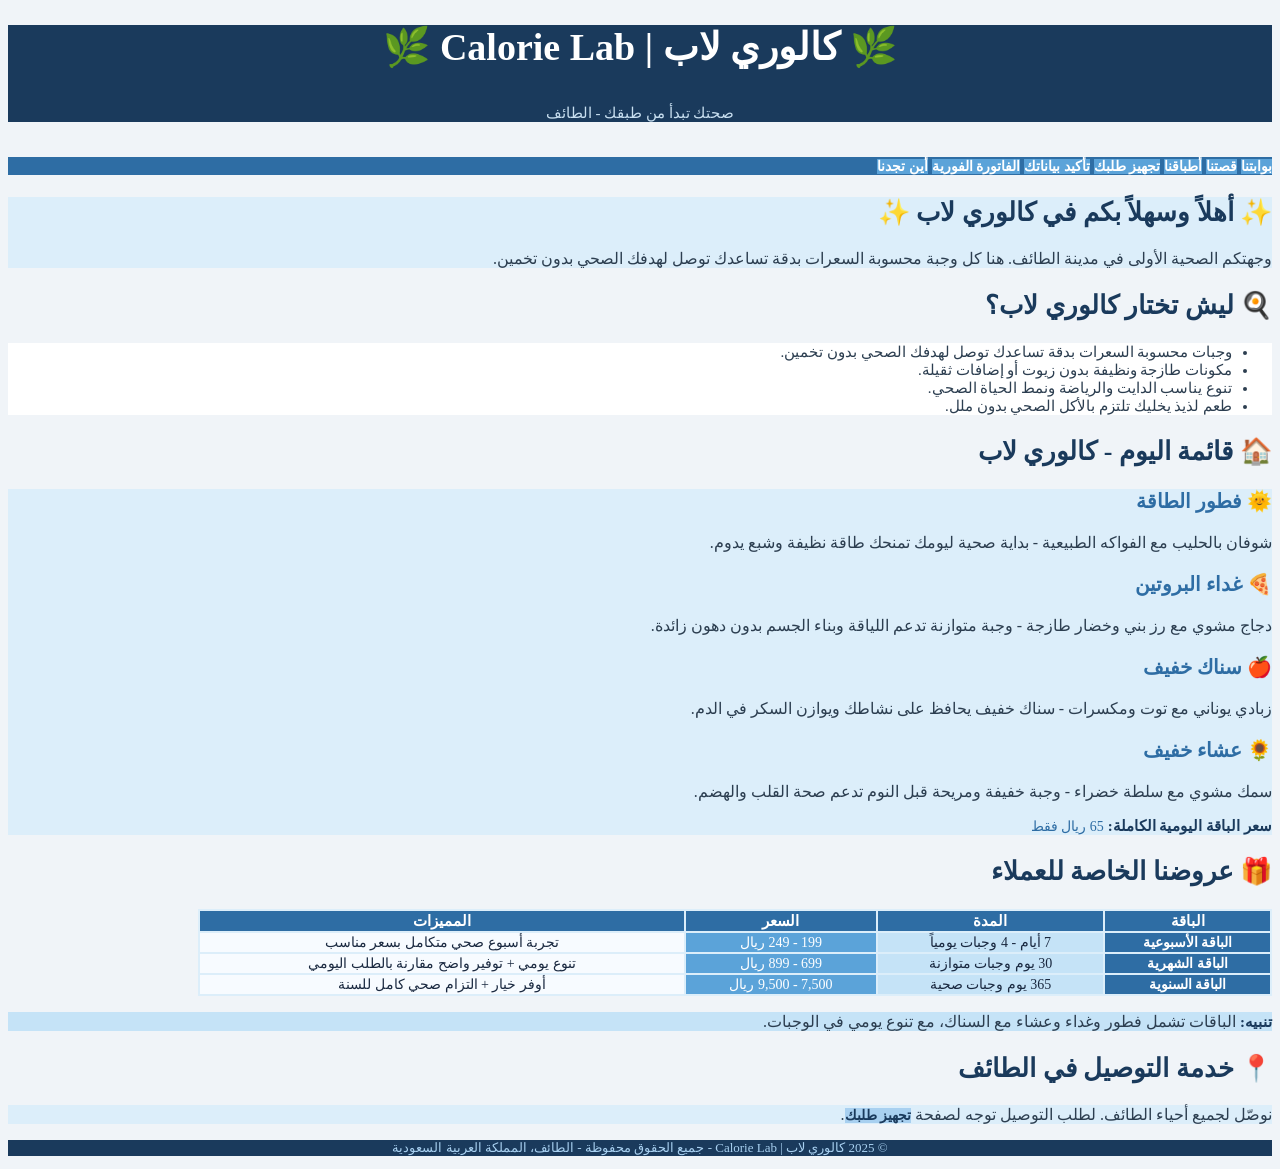
<file: index-1.html>
<!DOCTYPE html>
<html>
<head>
<meta charset="UTF-8">
<title>كالوري لاب - بوابتنا</title>
<link rel="stylesheet" type="text/css" href="style.css">
</head>
<body dir="rtl">

<div class="header">
<h1>&#127807; كالوري لاب | Calorie Lab &#127807;</h1>
<h6>صحتك تبدأ من طبقك - الطائف</h6>
</div>

<div class="navbar">
<a href="index.html">بوابتنا</a>
<a href="about.html">قصتنا</a>
<a href="menu.html">أطباقنا</a>
<a href="order.html">تجهيز طلبك</a>
<a href="check.html">تأكيد بياناتك</a>
<a href="calc.html">الفاتورة الفورية</a>
<a href="branches.html">أين تجدنا</a>
</div>

<div class="content">

<div class="box-light">
<h2>&#10024; أهلاً وسهلاً بكم في كالوري لاب &#10024;</h2>
<p>وجهتكم الصحية الأولى في مدينة الطائف. هنا كل وجبة محسوبة السعرات بدقة تساعدك توصل لهدفك الصحي بدون تخمين.</p>
</div>

<h2>&#127859; ليش تختار كالوري لاب؟</h2>

<div class="box-white">
<ul>
<li>وجبات محسوبة السعرات بدقة تساعدك توصل لهدفك الصحي بدون تخمين.</li>
<li>مكونات طازجة ونظيفة بدون زيوت أو إضافات ثقيلة.</li>
<li>تنوع يناسب الدايت والرياضة ونمط الحياة الصحي.</li>
<li>طعم لذيذ يخليك تلتزم بالأكل الصحي بدون ملل.</li>
</ul>
</div>

<h2>&#127968; قائمة اليوم - كالوري لاب</h2>

<div class="box-light">
<h3>&#127774; فطور الطاقة</h3>
<p>شوفان بالحليب مع الفواكه الطبيعية - بداية صحية ليومك تمنحك طاقة نظيفة وشبع يدوم.</p>

<h3>&#127829; غداء البروتين</h3>
<p>دجاج مشوي مع رز بني وخضار طازجة - وجبة متوازنة تدعم اللياقة وبناء الجسم بدون دهون زائدة.</p>

<h3>&#127822; سناك خفيف</h3>
<p>زبادي يوناني مع توت ومكسرات - سناك خفيف يحافظ على نشاطك ويوازن السكر في الدم.</p>

<h3>&#127803; عشاء خفيف</h3>
<p>سمك مشوي مع سلطة خضراء - وجبة خفيفة ومريحة قبل النوم تدعم صحة القلب والهضم.</p>

<p><span class="label-blue">سعر الباقة اليومية الكاملة:</span> <span class="label-light">65 ريال فقط</span></p>
</div>

<h2>&#127873; عروضنا الخاصة للعملاء</h2>

<table width="85%">
<tr>
<th>الباقة</th>
<th>المدة</th>
<th>السعر</th>
<th>المميزات</th>
</tr>
<tr>
<td class="blue-dark">الباقة الأسبوعية</td>
<td class="blue-light">7 أيام - 4 وجبات يومياً</td>
<td class="blue-mid">199 - 249 ريال</td>
<td class="white-row">تجربة أسبوع صحي متكامل بسعر مناسب</td>
</tr>
<tr>
<td class="blue-dark">الباقة الشهرية</td>
<td class="blue-light">30 يوم وجبات متوازنة</td>
<td class="blue-mid">699 - 899 ريال</td>
<td class="white-row">تنوع يومي + توفير واضح مقارنة بالطلب اليومي</td>
</tr>
<tr>
<td class="blue-dark">الباقة السنوية</td>
<td class="blue-light">365 يوم وجبات صحية</td>
<td class="blue-mid">7,500 - 9,500 ريال</td>
<td class="white-row">أوفر خيار + التزام صحي كامل للسنة</td>
</tr>
</table>

<div class="box-mid">
<p><span class="label-blue">تنبيه:</span> الباقات تشمل فطور وغداء وعشاء مع السناك، مع تنوع يومي في الوجبات.</p>
</div>

<h2>&#128205; خدمة التوصيل في الطائف</h2>
<div class="box-light">
<p>نوصّل لجميع أحياء الطائف. لطلب التوصيل توجه لصفحة <a href="order.html">تجهيز طلبك</a>.</p>
</div>

</div>

<div class="footer">
<p>&#169; 2025 كالوري لاب | Calorie Lab - جميع الحقوق محفوظة - الطائف، المملكة العربية السعودية</p>
</div>

</body>
</html>
</file>
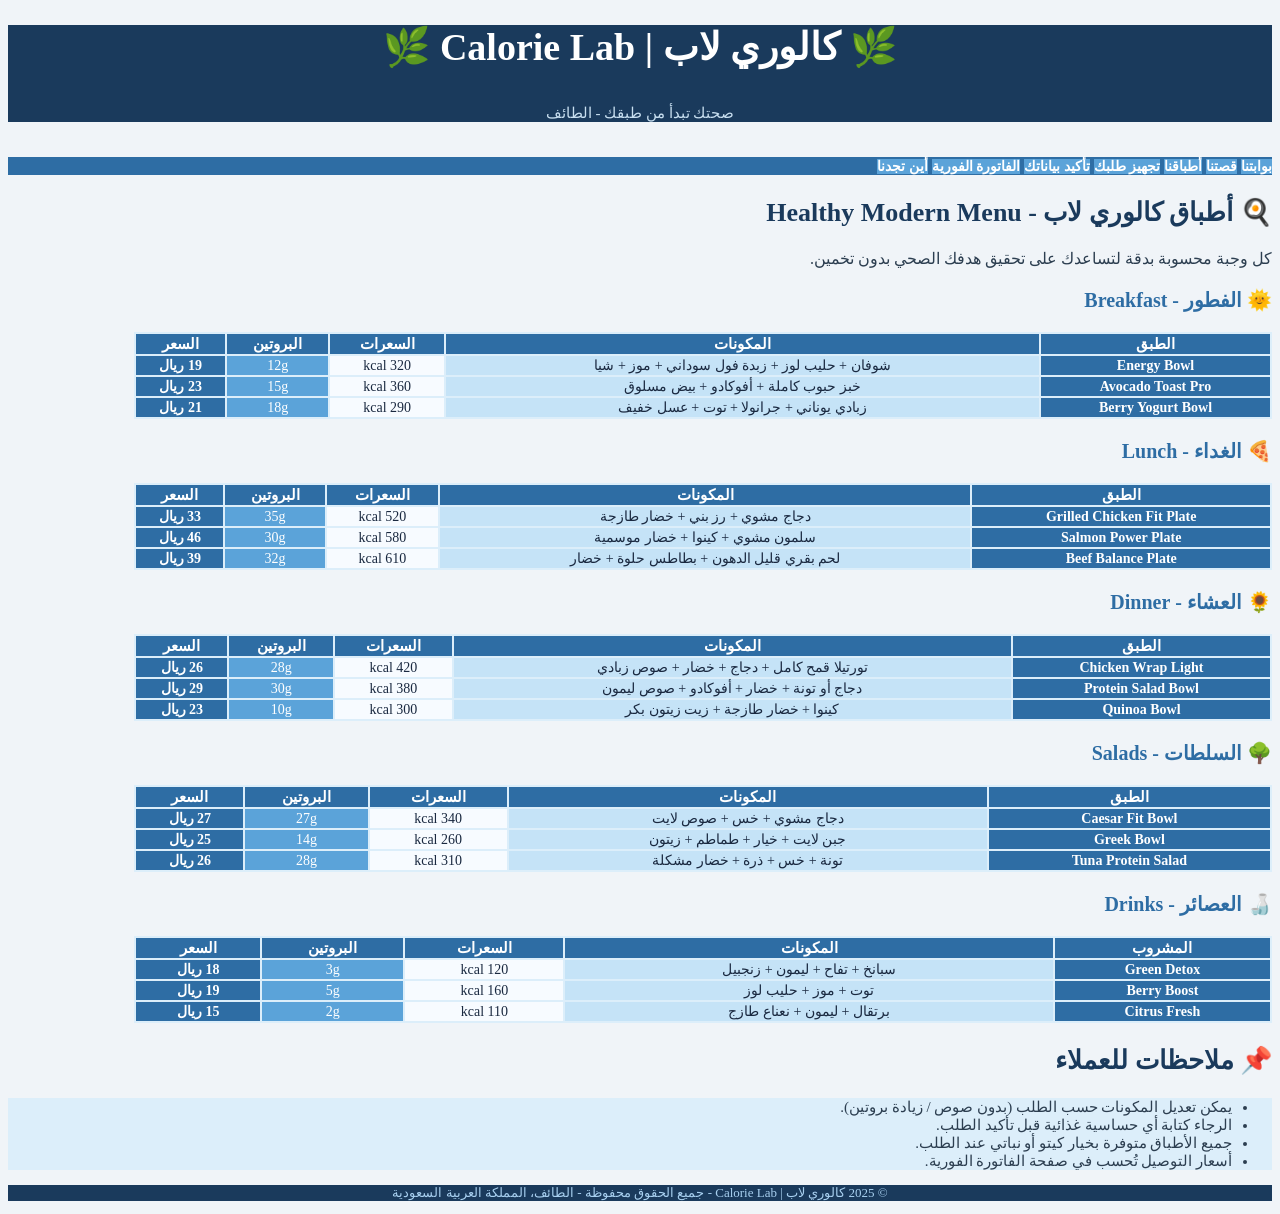
<file: menu-1.html>
<!DOCTYPE html>
<html>
<head>
<meta charset="UTF-8">
<title>كالوري لاب - أطباقنا</title>
<link rel="stylesheet" type="text/css" href="style.css">
</head>
<body dir="rtl">

<div class="header">
<h1>&#127807; كالوري لاب | Calorie Lab &#127807;</h1>
<h6>صحتك تبدأ من طبقك - الطائف</h6>
</div>

<div class="navbar">
<a href="index.html">بوابتنا</a>
<a href="about.html">قصتنا</a>
<a href="menu.html">أطباقنا</a>
<a href="order.html">تجهيز طلبك</a>
<a href="check.html">تأكيد بياناتك</a>
<a href="calc.html">الفاتورة الفورية</a>
<a href="branches.html">أين تجدنا</a>
</div>

<div class="content">

<h2>&#127859; أطباق كالوري لاب - Healthy Modern Menu</h2>
<p>كل وجبة محسوبة بدقة لتساعدك على تحقيق هدفك الصحي بدون تخمين.</p>

<h3>&#127774; الفطور - Breakfast</h3>

<table width="90%">
<tr>
<th>الطبق</th>
<th>المكونات</th>
<th>السعرات</th>
<th>البروتين</th>
<th>السعر</th>
</tr>
<tr>
<td class="blue-dark">Energy Bowl</td>
<td class="blue-light">شوفان + حليب لوز + زبدة فول سوداني + موز + شيا</td>
<td class="white-row">320 kcal</td>
<td class="blue-mid">12g</td>
<td class="blue-dark">19 ريال</td>
</tr>
<tr>
<td class="blue-dark">Avocado Toast Pro</td>
<td class="blue-light">خبز حبوب كاملة + أفوكادو + بيض مسلوق</td>
<td class="white-row">360 kcal</td>
<td class="blue-mid">15g</td>
<td class="blue-dark">23 ريال</td>
</tr>
<tr>
<td class="blue-dark">Berry Yogurt Bowl</td>
<td class="blue-light">زبادي يوناني + جرانولا + توت + عسل خفيف</td>
<td class="white-row">290 kcal</td>
<td class="blue-mid">18g</td>
<td class="blue-dark">21 ريال</td>
</tr>
</table>

<h3>&#127829; الغداء - Lunch</h3>

<table width="90%">
<tr>
<th>الطبق</th>
<th>المكونات</th>
<th>السعرات</th>
<th>البروتين</th>
<th>السعر</th>
</tr>
<tr>
<td class="blue-dark">Grilled Chicken Fit Plate</td>
<td class="blue-light">دجاج مشوي + رز بني + خضار طازجة</td>
<td class="white-row">520 kcal</td>
<td class="blue-mid">35g</td>
<td class="blue-dark">33 ريال</td>
</tr>
<tr>
<td class="blue-dark">Salmon Power Plate</td>
<td class="blue-light">سلمون مشوي + كينوا + خضار موسمية</td>
<td class="white-row">580 kcal</td>
<td class="blue-mid">30g</td>
<td class="blue-dark">46 ريال</td>
</tr>
<tr>
<td class="blue-dark">Beef Balance Plate</td>
<td class="blue-light">لحم بقري قليل الدهون + بطاطس حلوة + خضار</td>
<td class="white-row">610 kcal</td>
<td class="blue-mid">32g</td>
<td class="blue-dark">39 ريال</td>
</tr>
</table>

<h3>&#127803; العشاء - Dinner</h3>

<table width="90%">
<tr>
<th>الطبق</th>
<th>المكونات</th>
<th>السعرات</th>
<th>البروتين</th>
<th>السعر</th>
</tr>
<tr>
<td class="blue-dark">Chicken Wrap Light</td>
<td class="blue-light">تورتيلا قمح كامل + دجاج + خضار + صوص زبادي</td>
<td class="white-row">420 kcal</td>
<td class="blue-mid">28g</td>
<td class="blue-dark">26 ريال</td>
</tr>
<tr>
<td class="blue-dark">Protein Salad Bowl</td>
<td class="blue-light">دجاج أو تونة + خضار + أفوكادو + صوص ليمون</td>
<td class="white-row">380 kcal</td>
<td class="blue-mid">30g</td>
<td class="blue-dark">29 ريال</td>
</tr>
<tr>
<td class="blue-dark">Quinoa Bowl</td>
<td class="blue-light">كينوا + خضار طازجة + زيت زيتون بكر</td>
<td class="white-row">300 kcal</td>
<td class="blue-mid">10g</td>
<td class="blue-dark">23 ريال</td>
</tr>
</table>

<h3>&#127795; السلطات - Salads</h3>

<table width="90%">
<tr>
<th>الطبق</th>
<th>المكونات</th>
<th>السعرات</th>
<th>البروتين</th>
<th>السعر</th>
</tr>
<tr>
<td class="blue-dark">Caesar Fit Bowl</td>
<td class="blue-light">دجاج مشوي + خس + صوص لايت</td>
<td class="white-row">340 kcal</td>
<td class="blue-mid">27g</td>
<td class="blue-dark">27 ريال</td>
</tr>
<tr>
<td class="blue-dark">Greek Bowl</td>
<td class="blue-light">جبن لايت + خيار + طماطم + زيتون</td>
<td class="white-row">260 kcal</td>
<td class="blue-mid">14g</td>
<td class="blue-dark">25 ريال</td>
</tr>
<tr>
<td class="blue-dark">Tuna Protein Salad</td>
<td class="blue-light">تونة + خس + ذرة + خضار مشكلة</td>
<td class="white-row">310 kcal</td>
<td class="blue-mid">28g</td>
<td class="blue-dark">26 ريال</td>
</tr>
</table>

<h3>&#127862; العصائر - Drinks</h3>

<table width="90%">
<tr>
<th>المشروب</th>
<th>المكونات</th>
<th>السعرات</th>
<th>البروتين</th>
<th>السعر</th>
</tr>
<tr>
<td class="blue-dark">Green Detox</td>
<td class="blue-light">سبانخ + تفاح + ليمون + زنجبيل</td>
<td class="white-row">120 kcal</td>
<td class="blue-mid">3g</td>
<td class="blue-dark">18 ريال</td>
</tr>
<tr>
<td class="blue-dark">Berry Boost</td>
<td class="blue-light">توت + موز + حليب لوز</td>
<td class="white-row">160 kcal</td>
<td class="blue-mid">5g</td>
<td class="blue-dark">19 ريال</td>
</tr>
<tr>
<td class="blue-dark">Citrus Fresh</td>
<td class="blue-light">برتقال + ليمون + نعناع طازج</td>
<td class="white-row">110 kcal</td>
<td class="blue-mid">2g</td>
<td class="blue-dark">15 ريال</td>
</tr>
</table>

<h2>&#128204; ملاحظات للعملاء</h2>
<div class="box-light">
<ul>
<li>يمكن تعديل المكونات حسب الطلب (بدون صوص / زيادة بروتين).</li>
<li>الرجاء كتابة أي حساسية غذائية قبل تأكيد الطلب.</li>
<li>جميع الأطباق متوفرة بخيار كيتو أو نباتي عند الطلب.</li>
<li>أسعار التوصيل تُحسب في صفحة الفاتورة الفورية.</li>
</ul>
</div>

</div>

<div class="footer">
<p>&#169; 2025 كالوري لاب | Calorie Lab - جميع الحقوق محفوظة - الطائف، المملكة العربية السعودية</p>
</div>

</body>
</html>
</file>
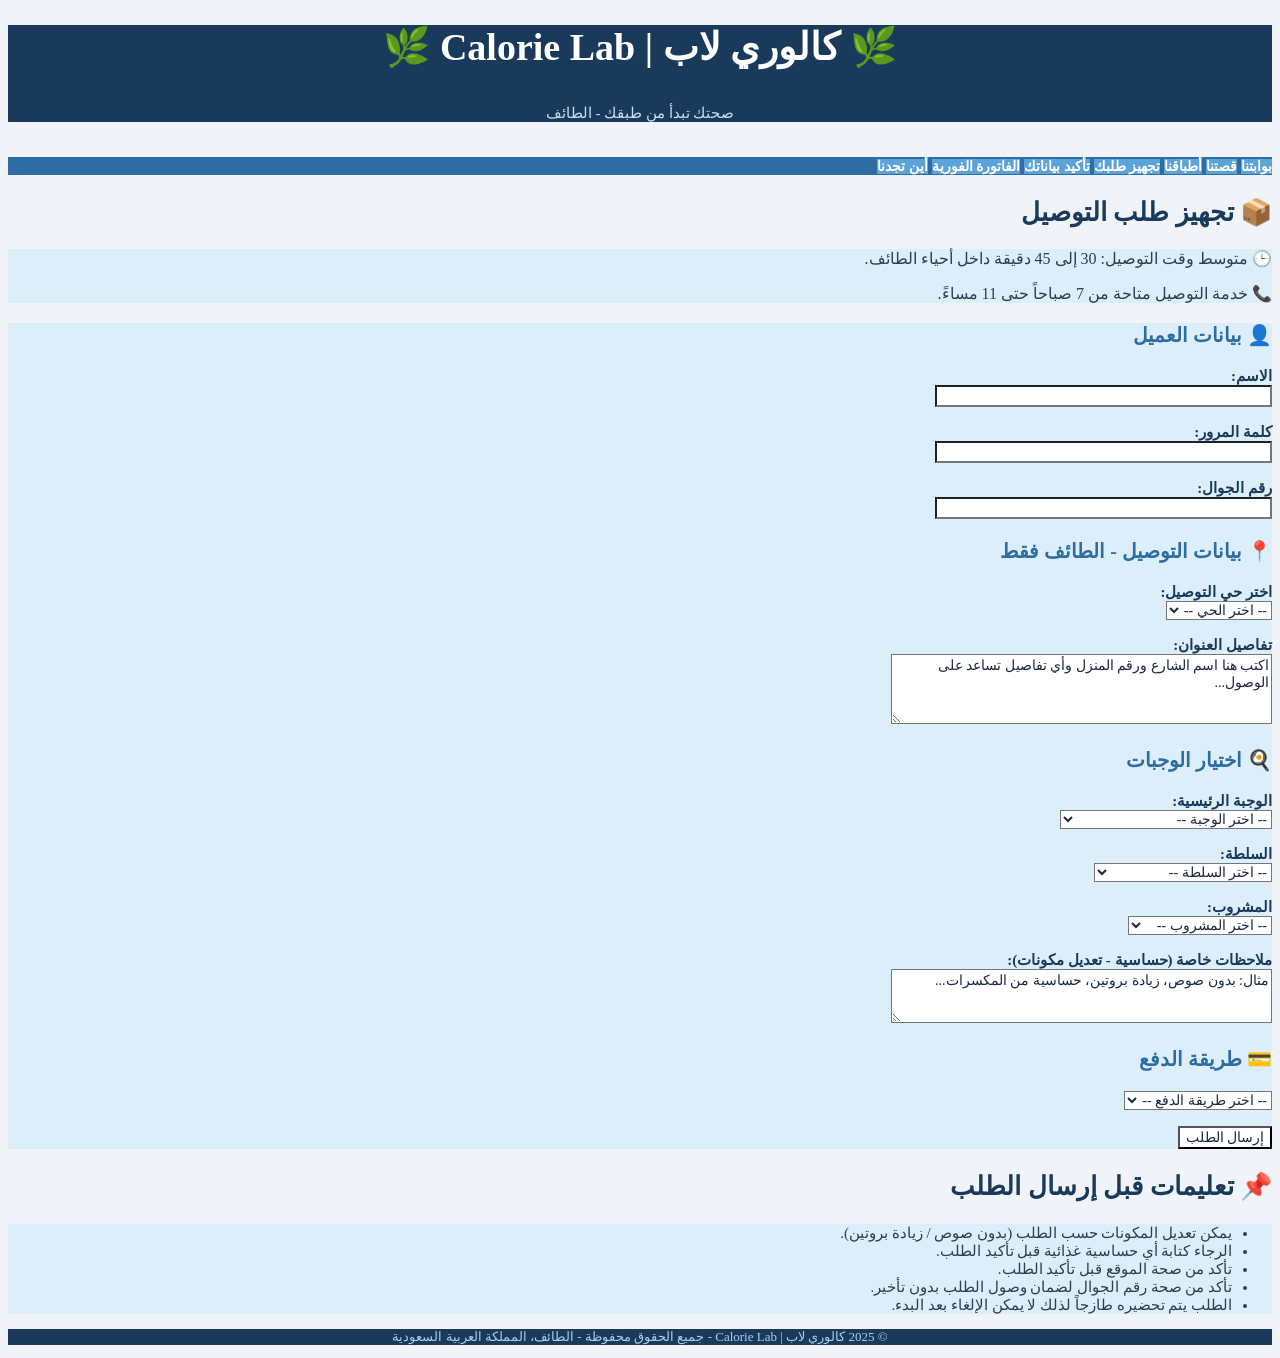
<file: order-1.html>
<!DOCTYPE html>
<html>
<head>
<meta charset="UTF-8">
<title>كالوري لاب - تجهيز طلبك</title>
<link rel="stylesheet" type="text/css" href="style.css">
</head>
<body dir="rtl">

<div class="header">
<h1>&#127807; كالوري لاب | Calorie Lab &#127807;</h1>
<h6>صحتك تبدأ من طبقك - الطائف</h6>
</div>

<div class="navbar">
<a href="index.html">بوابتنا</a>
<a href="about.html">قصتنا</a>
<a href="menu.html">أطباقنا</a>
<a href="order.html">تجهيز طلبك</a>
<a href="check.html">تأكيد بياناتك</a>
<a href="calc.html">الفاتورة الفورية</a>
<a href="branches.html">أين تجدنا</a>
</div>

<div class="content">

<h2>&#128230; تجهيز طلب التوصيل</h2>

<div class="box-light">
<p>&#128338; متوسط وقت التوصيل: 30 إلى 45 دقيقة داخل أحياء الطائف.</p>
<p>&#128222; خدمة التوصيل متاحة من 7 صباحاً حتى 11 مساءً.</p>
</div>

<div class="box-white">

<form>

<h3>&#128100; بيانات العميل</h3>

<p>
<span class="label-blue">الاسم: </span>
<br>
<input type="text" name="customer_name" size="40">
</p>

<p>
<span class="label-blue">كلمة المرور: </span>
<br>
<input type="password" name="customer_password" size="40">
</p>

<p>
<span class="label-blue">رقم الجوال: </span>
<br>
<input type="text" name="customer_phone" size="40">
</p>

<h3>&#128205; بيانات التوصيل - الطائف فقط</h3>

<p>
<span class="label-blue">اختر حي التوصيل: </span>
<br>
<select name="delivery_area">
<option value="">-- اختر الحي --</option>
<option value="shahar">حي شهار</option>
<option value="hawiya">حي الحوية</option>
<option value="sidad">حي السداد</option>
<option value="qurwa">حي قروى</option>
</select>
</p>

<p>
<span class="label-blue">تفاصيل العنوان: </span>
<br>
<textarea name="address_details" rows="4" cols="45">اكتب هنا اسم الشارع ورقم المنزل وأي تفاصيل تساعد على الوصول...</textarea>
</p>

<h3>&#127859; اختيار الوجبات</h3>

<p>
<span class="label-blue">الوجبة الرئيسية: </span>
<br>
<select name="main_meal">
<option value="">-- اختر الوجبة --</option>
<option value="chicken">Grilled Chicken Fit Plate - 33 ريال</option>
<option value="salmon">Salmon Power Plate - 46 ريال</option>
<option value="beef">Beef Balance Plate - 39 ريال</option>
<option value="wrap">Chicken Wrap Light - 26 ريال</option>
<option value="quinoa">Quinoa Bowl - 23 ريال</option>
<option value="protein_salad">Protein Salad Bowl - 29 ريال</option>
</select>
</p>

<p>
<span class="label-blue">السلطة: </span>
<br>
<select name="starter">
<option value="">-- اختر السلطة --</option>
<option value="caesar">Caesar Fit Bowl - 27 ريال</option>
<option value="greek">Greek Bowl - 25 ريال</option>
<option value="tuna">Tuna Protein Salad - 26 ريال</option>
<option value="no">بدون سلطة</option>
</select>
</p>

<p>
<span class="label-blue">المشروب: </span>
<br>
<select name="drink">
<option value="">-- اختر المشروب --</option>
<option value="green">Green Detox - 18 ريال</option>
<option value="berry">Berry Boost - 19 ريال</option>
<option value="citrus">Citrus Fresh - 15 ريال</option>
<option value="no">بدون مشروب</option>
</select>
</p>

<p>
<span class="label-blue">ملاحظات خاصة (حساسية - تعديل مكونات): </span>
<br>
<textarea name="special_notes" rows="3" cols="45">مثال: بدون صوص، زيادة بروتين، حساسية من المكسرات...</textarea>
</p>

<h3>&#128179; طريقة الدفع</h3>

<p>
<select name="payment_method">
<option value="">-- اختر طريقة الدفع --</option>
<option value="cash">الدفع نقداً عند الاستلام</option>
<option value="stc">STC Pay</option>
<option value="apple">Apple Pay</option>
<option value="mada">بطاقة مدى</option>
</select>
</p>

<p>
<input type="submit" value="إرسال الطلب">
</p>

</form>

</div>

<h2>&#128204; تعليمات قبل إرسال الطلب</h2>
<div class="box-light">
<ul>
<li>يمكن تعديل المكونات حسب الطلب (بدون صوص / زيادة بروتين).</li>
<li>الرجاء كتابة أي حساسية غذائية قبل تأكيد الطلب.</li>
<li>تأكد من صحة الموقع قبل تأكيد الطلب.</li>
<li>تأكد من صحة رقم الجوال لضمان وصول الطلب بدون تأخير.</li>
<li>الطلب يتم تحضيره طازجاً لذلك لا يمكن الإلغاء بعد البدء.</li>
</ul>
</div>

</div>

<div class="footer">
<p>&#169; 2025 كالوري لاب | Calorie Lab - جميع الحقوق محفوظة - الطائف، المملكة العربية السعودية</p>
</div>

</body>
</html>
</file>
<file: style.css>
body {
    background-color: #f0f4f8;
    font-family: "Georgia", serif;
    color: #1a2940;
    text-align: right;
}

h1 {
    font-family: "Georgia", serif;
    font-size: 38px;
    font-weight: bold;
    color: #ffffff;
    text-align: center;
    background-color: #1a3a5c;
}

h2 {
    font-family: "Georgia", serif;
    font-size: 26px;
    font-weight: bold;
    color: #1a3a5c;
    text-align: right;
}

h3 {
    font-family: "Georgia", serif;
    font-size: 20px;
    font-weight: bold;
    color: #2e6da4;
    text-align: right;
}

h6 {
    font-family: "Georgia", serif;
    font-size: 15px;
    font-weight: normal;
    color: #c8dff0;
    text-align: center;
    background-color: #1a3a5c;
}

p {
    font-family: "Georgia", serif;
    font-size: 16px;
    color: #2c3e50;
    text-align: right;
}

a {
    font-family: "Georgia", serif;
    font-size: 14px;
    font-weight: bold;
    color: #1a3a5c;
    background-color: #a8d0f0;
    text-align: center;
    text-decoration: none;
}

div.header {
    background-color: #1a3a5c;
    text-align: center;
}

div.navbar {
    background-color: #2e6da4;
    text-align: right;
}

div.navbar a {
    background-color: #5ba3d9;
    color: #ffffff;
    font-family: "Georgia", serif;
    font-size: 14px;
    font-weight: bold;
    text-align: center;
}

div.navbar a:visited {
    color: #ffffff;
    background-color: #5ba3d9;
}

div.navbar a:hover {
    background-color: #3a8abf;
}

div.content {
    background-color: #f0f4f8;
    text-align: right;
}

div.footer {
    background-color: #1a3a5c;
    text-align: center;
}

div.footer p {
    color: #a8d0f0;
    font-size: 13px;
    text-align: center;
}

table {
    background-color: #dceefa;
    font-family: "Georgia", serif;
    font-size: 14px;
    text-align: right;
}

th {
    background-color: #2e6da4;
    color: #ffffff;
    font-weight: bold;
    font-size: 15px;
    text-align: center;
}

td {
    color: #1a2940;
    text-align: center;
    background-color: #eaf4fc;
}

td.blue-dark {
    background-color: #2e6da4;
    color: #ffffff;
    font-weight: bold;
}

td.blue-mid {
    background-color: #5ba3d9;
    color: #ffffff;
}

td.blue-light {
    background-color: #c5e3f7;
    color: #1a2940;
}

td.white-row {
    background-color: #f7fbff;
    color: #1a2940;
}

ul {
    text-align: right;
    font-family: "Georgia", serif;
    font-size: 15px;
    color: #2c3e50;
}

ol {
    text-align: right;
    font-family: "Georgia", serif;
    font-size: 15px;
    color: #2c3e50;
}

li {
    color: #2c3e50;
    font-size: 15px;
    font-family: "Georgia", serif;
}

form {
    background-color: #dceefa;
    text-align: right;
}

input {
    background-color: #ffffff;
    color: #1a2940;
    font-family: "Georgia", serif;
    font-size: 14px;
}

select {
    background-color: #ffffff;
    color: #1a2940;
    font-family: "Georgia", serif;
    font-size: 14px;
}

option {
    background-color: #eaf4fc;
    color: #1a2940;
    font-family: "Georgia", serif;
    font-size: 14px;
}

textarea {
    background-color: #ffffff;
    color: #1a2940;
    font-family: "Georgia", serif;
    font-size: 14px;
}

span.label-blue {
    color: #1a3a5c;
    font-weight: bold;
    font-size: 15px;
    font-family: "Georgia", serif;
}

span.label-light {
    color: #2e6da4;
    font-size: 14px;
    font-family: "Georgia", serif;
}

div.box-light {
    background-color: #dceefa;
    text-align: right;
}

div.box-white {
    background-color: #ffffff;
    text-align: right;
}

div.box-mid {
    background-color: #c5e3f7;
    text-align: right;
}

div.branch-box {
    background-color: #dceefa;
    text-align: right;
}

div.branch-box h3 {
    color: #1a3a5c;
    font-size: 19px;
    font-weight: bold;
}

div.branch-box p {
    color: #2c3e50;
    font-size: 14px;
}
</file>
